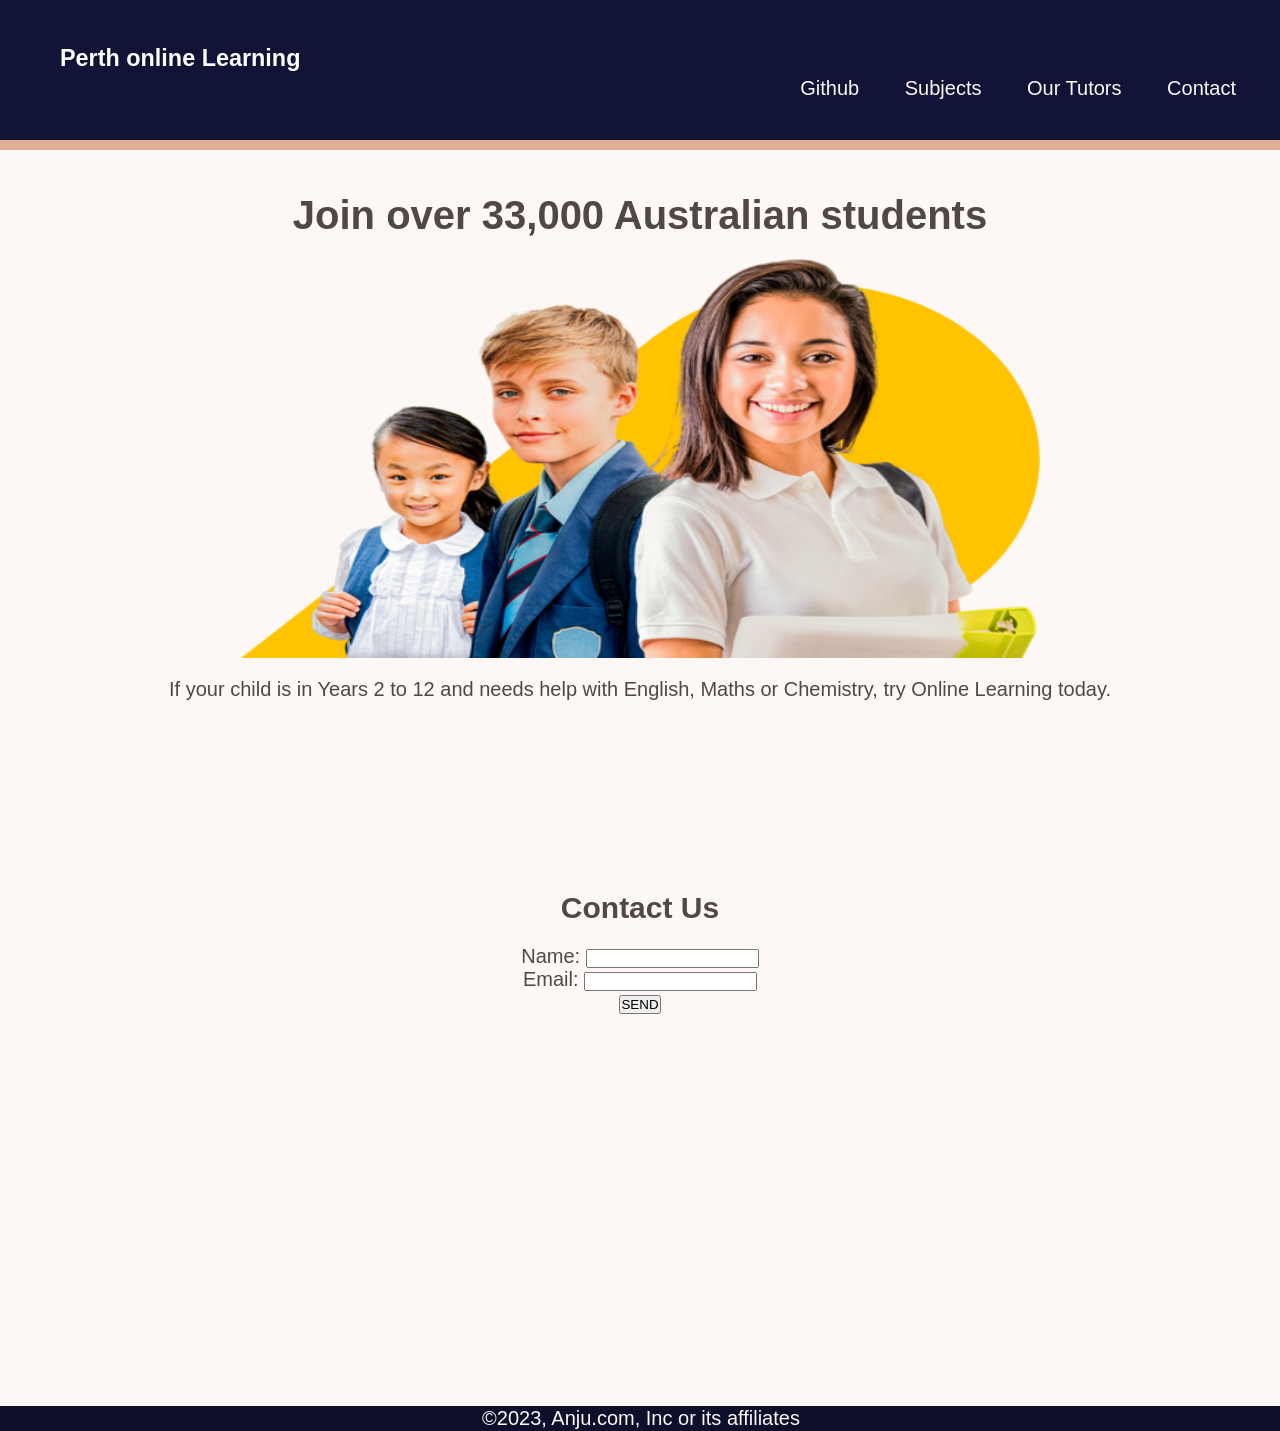
<file: index.html>
<!DOCTYPE html>
<html> 
<head>
    <meta charset="UTF-8" />
    <title>Visitor Info Page</title>
    <link rel="stylesheet" type="text/css" href="./assets/css/style.css">
</head>

<body>
    <header>
        <nav class ="text-left">
            <h3>Perth online Learning</h3>
        </nav>
        <nav class="text-right">
            <ul>
              <li> <a href="https://github.com/">Github</a></li>
              <li> <a href="#">Subjects</a></li>
              <li> <a href="#">Our Tutors</a></li>
              <li> <a href="#contact">Contact</a></li>
            </ul>
        </nav>
    </header>

    <main>
        <br>
        <h1 class="text-center">Join over 33,000 Australian students</h1>
        <figure>
            <img src="/assets/images/img1.png" alt="Image with Student Learning" style="width: 800px;height:400px;">
            <figcaption class="text-center">If your child is in Years 2 to 12 and needs help with English, Maths or Chemistry, try Online Learning today.</figcaption>
        </figure>
    </main>
    <div class="main-content" id="contact">
    
        <h2 class="text-center">Contact Us</h2>
            <form class="text-center">
                <div>
                    <label for="name">Name:</label>
                    <input type="text" id="name" name="user-name">
                    <br>
                </div>
                <div>
                    <label for="email">Email:</label>
                    <input type="text" id="email" name="user-email">
                </div>            
                <div >
                    <button type="submit">SEND</button>
                </div> 
            </form>
    </div>
    <footer >
        <p>©2023, Anju.com, Inc or its affiliates</p>  
    </footer>
  
</body>
</html>
</file>
<file: assets/css/style.css>
* {
  margin:0;
  padding:0;  
  font-family: "roxima-nova;", sans-serif;
}
/* header and footer styling */
header {
  width: 95%;
  padding: 40px;
  text-align: right;
  background: #111337;
  color: white;
  font-size: 20px;
}

header {
  position: fixed;
  border-bottom: 10px solid #DDAF94;
  
}

footer {
  width: 100%;
  padding: 1px;
  background: #0d0f2b;
  color: white;
}

footer {
  text-align: center;
  position: absolute;
  margin-top: 0;
  bottom:0%;
  color: #FDF8F5;    
}



body {
  position: relative;
  font-size: 20px;
  background-color: #FDF8F5;
  color: #4F4846;
}

li {
  display: inline;
  padding: 0px 20px;
  text-decoration: none;
}

a {
  text-decoration: none;
  color: #FDF8F5;
  
}

img {
  display: grid;
  margin: 20px auto;
}

h1,
h2 {
  margin: 20px;
}

main {
  padding: 150px 10px;
  
}

.main-content {
  top: 20px;
  height: 60vh;
  padding: 20px;
}


/* positioning the elements inside to right header  */
.text-right {
  text-align: right;
}
.text-left {
  text-align: left;

  padding: 5px 20px;
}
.text-center {
  text-align: center;
}




/* Universal Selector 
* {
  margin:0;
  padding:0;  
}


body {
  position: relative;
  font-family: "Goudy Bookletter 1911", sans-serif;
  font-size: 20px;
  background-color: #FDF8F5;
  color: #4F4846;
}

h1,
h2 {
  margin: 20px;
}

main {
  padding: 60px 0;
}

li {
  display: inline;
  padding: 0px 20px;
  text-decoration: none;
}

a {
  text-decoration: none;
  color: #FDF8F5;
}

header,
footer {
  height: 60px;
  width: 100%;
  line-height: 60px;
  background-color: #266150;
}

header {
  position: fixed;
  border-bottom: 10px solid #DDAF94;
}

footer {
  position: absolute;
  margin-top: 0;
  bottom: 0;
  border-bottom: 10px solid #4F4846;
  color: #FDF8F5;    
}

figure {
  margin-bottom: 40px;
}

img {
  display: block;
  margin: 20px auto;
}

section {
  margin-bottom: 0;
  padding: 20px 10px 40px 10px;
  border-top: 3px solid #DDAF94;
  background-color:  #E8CEBF;
}

form {
  /* Center the form on the page 
  margin: 0 auto;
  width: 500px;
  padding: 10px;
  border: 5px solid #DDAF94;
  border-radius: 20px;
}

label {
  display: inline-block;
  width: 100px;
}
  
input, 
textarea {
  box-sizing: border-box;
  width: 300px;
  border: 1px solid #4F4846;
}

textarea {
  vertical-align: top;
  height: 60px;
}
  
button {
  height: 40px;
  width: 120px;
  background-color: #4F4846;
  color: #FDF8F5;
}
 
/* Class Selectors 
.text-center {
  text-align: center;
}

.text-right {
  text-align: right;
}

*/
</file>
